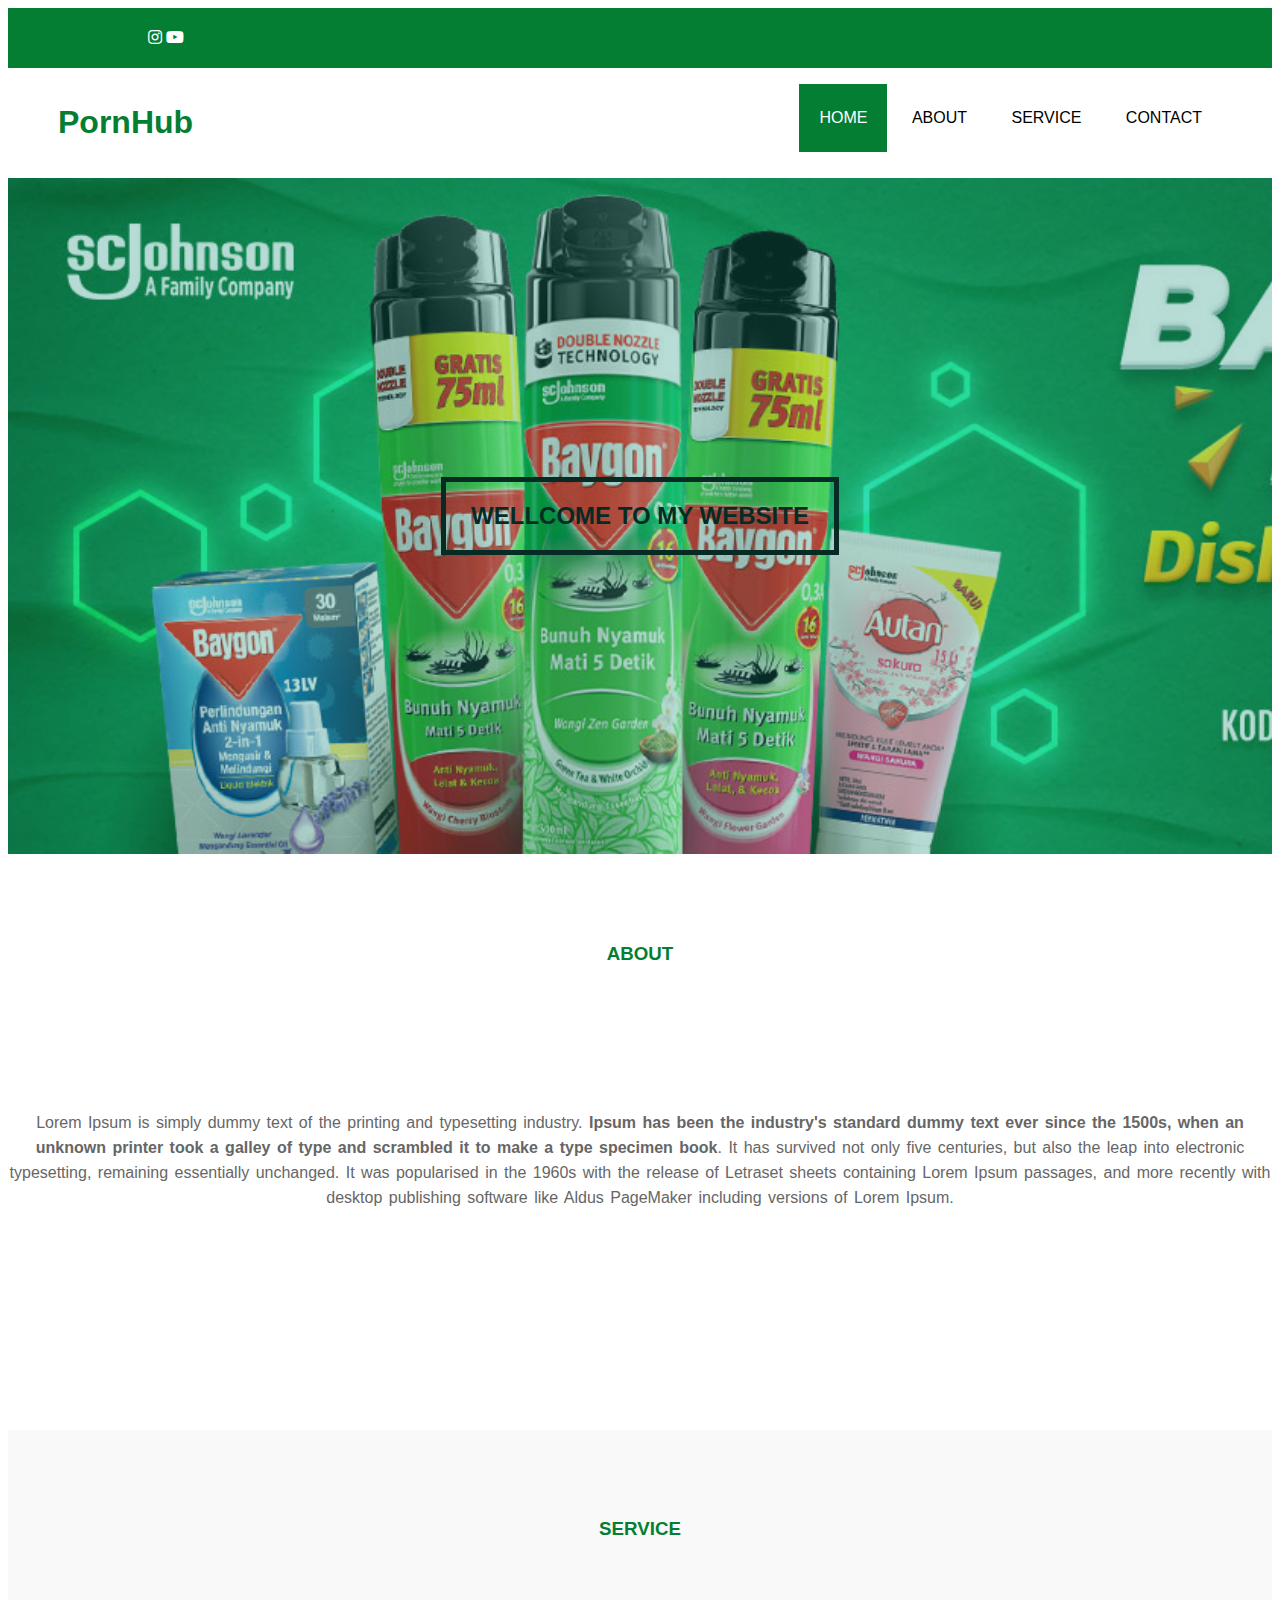
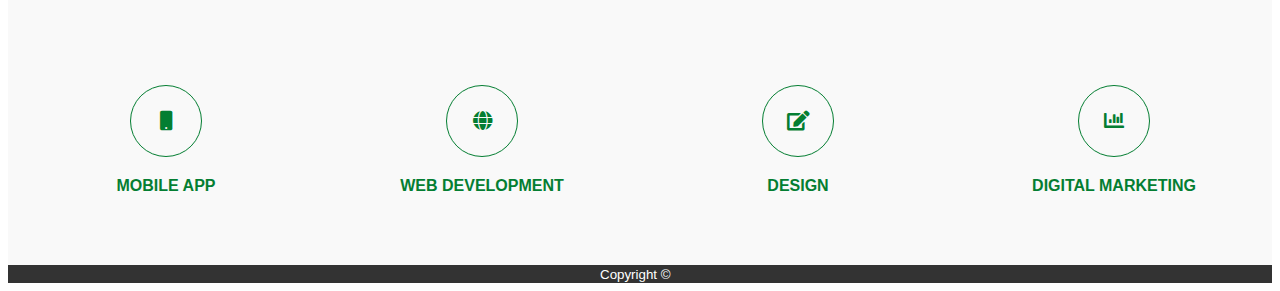
<file: index.html>
<!DOCTYPE html>
<html lang="en">
<head>
    <meta charset="UTF-8">
    <meta http-equiv="X-UA-Compatible" content="IE=edge">
    <meta name="viewport" content="width=device-width, initial-scale=1.0">
    <title>JUNIARTA</title>
    <link rel="stylesheet"  type="text/css"  href="style.css">
    <link rel="stylesheet" type="text/css"  href="https://cdnjs.cloudflare.com/ajax/libs/font-awesome/5.15.3/css/all.min.css">
    <script src="https://code.jquery.com/jquery-3.6.0.min.js" integrity="sha256-/xUj+3OJU5yExlq6GSYGSHk7tPXikynS7ogEvDej/m4=" crossorigin="anonymous"></script>
</head>
<body>

    <!--loader-->
    <div class="bg-loader">
        <div class="loader"></div>
    </div>

    <!--header-->
    <div class="medsos">
        <div class="container">
            <ul>
                <li><a href="https://www.instagram.com/juniartawyn_/"><i class="fab fa-instagram"></i></a></li>
                <li><a href="https://www.youtube.com/channel/UC4bNx5Qn-DQHvNB9AUnYt-g"><i class="fab fa-youtube"></i></a></li>
            </ul>
        </div>
    </div>
    <header>
            <div>
            <h1><a href="index.html">PornHub</a></h1>
            <ul>
                <li class="active"><a href="index.html">HOME</a></li>
                <li><a href="about.html">ABOUT</a></li>
                <li><a href="service.html">SERVICE</a></li>
                <li><a href="contact.html">CONTACT</a></li>
            </ul>
            </div>
    </header>

    <!--banner-->
    <section class="banner">
        <h2>WELLCOME TO MY WEBSITE</h2>
    </section>

    <!--about-->
    <section class="about">
        <div>
            <h3>ABOUT</h3>
            <p class="about">Lorem Ipsum is simply dummy text of the printing and typesetting industry. <strong> Ipsum has been the industry's standard dummy text ever since the 1500s, when an unknown printer took a galley of type and scrambled it to make a type specimen book</strong>. It has survived not only five centuries, but also the leap into electronic typesetting, remaining essentially unchanged. It was popularised in the 1960s with the release of Letraset sheets containing Lorem Ipsum passages, and more recently with desktop publishing software like Aldus PageMaker including versions of Lorem Ipsum.</p>
        </div>
    </section>

    <!--service-->
    <section class="service">
        <div>
            <h3 class="service">SERVICE</h3>
            <div class="box">
                <div class="col-4">
                    <div class="icon"><i class="fas fa-mobile"></i></div>
                    <h4>MOBILE APP</h4>
                </div>
                <div class="col-4">
                    <div class="icon"><i class="fas fa-globe"></i></div>
                    <h4>WEB DEVELOPMENT</h4>
                </div>
                <div class="col-4">
                    <div class="icon"><i class="fas fa-edit"></i></div>
                    <h4>DESIGN</h4>
                </div>
                <div class="col-4">
                    <div class="icon"><i class="fas fa-chart-bar"></i></div>
                    <h4>DIGITAL MARKETING</h4>
                </div>
            </div>
        </div>
    </section>

    <!--footer-->
    <footer>
        <div class="container">
            <small>Copyright &copy;</small>
    </footer>

    <script type="text/javascript">
        $(document).ready(function(){
            $(".bg-loader").hide();
        })

    </script>
</body>
</html>
</file>
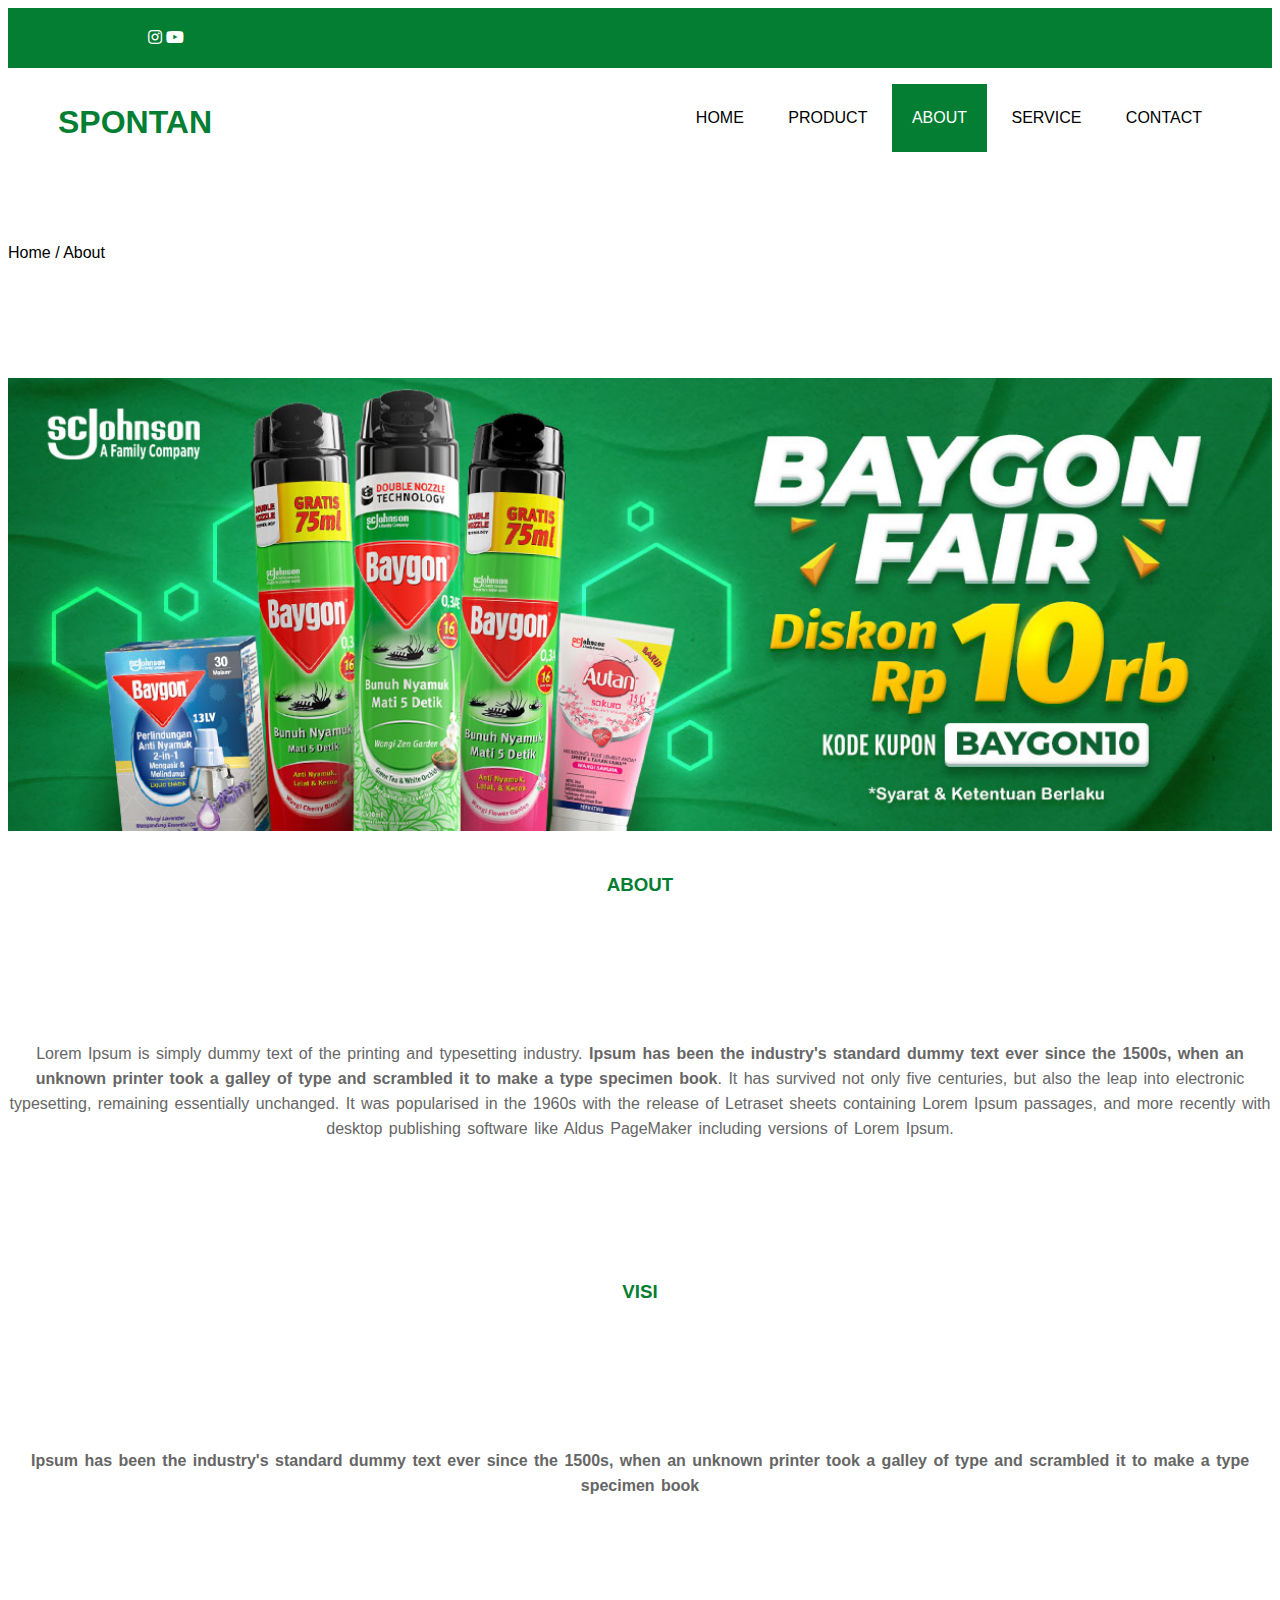
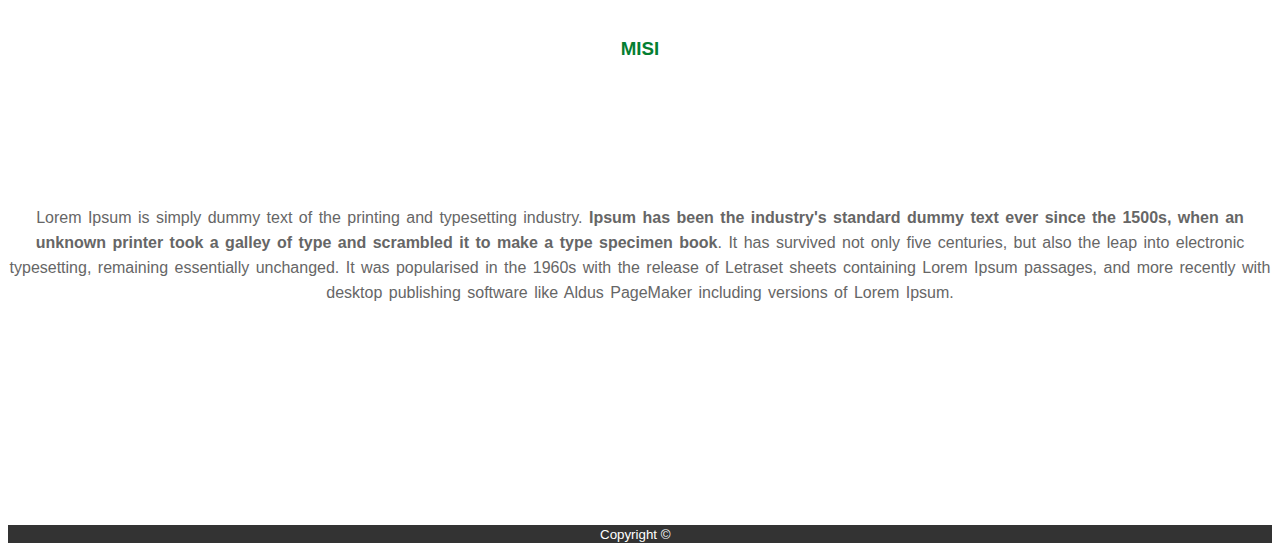
<file: about.html>
<!DOCTYPE html>
<html lang="en">
<head>
    <meta charset="UTF-8">
    <meta http-equiv="X-UA-Compatible" content="IE=edge">
    <meta name="viewport" content="width=device-width, initial-scale=1.0">
    <title>Uhuyy</title>
    <link rel="stylesheet"  type="text/css"  href="style.css">
    <link rel="stylesheet" type="text/css"  href="https://cdnjs.cloudflare.com/ajax/libs/font-awesome/5.15.3/css/all.min.css">
    <script src="https://code.jquery.com/jquery-3.6.0.min.js" integrity="sha256-/xUj+3OJU5yExlq6GSYGSHk7tPXikynS7ogEvDej/m4=" crossorigin="anonymous"></script>
</head>
<body>

    <!--loader-->
    <div class="bg-loader">
        <div class="loader"></div>
    </div>

    <!--header-->
    <div class="medsos">
        <div class="container">
            <ul>
                <li><a href="https://www.instagram.com/juniartawyn_/"><i class="fab fa-instagram"></i></a></li>
                <li><a href="https://www.youtube.com/channel/UC4bNx5Qn-DQHvNB9AUnYt-g"><i class="fab fa-youtube"></i></a></li>
            </ul>
        </div>
    </div>
    <header>
            <div>
            <h1><a href="index.html">SPONTAN</a></h1>
            <ul>
                <li><a href="index.html">HOME</a></li>
                <li><a href="product.html">PRODUCT</a></li>
                <li class="active"><a href="about.html">ABOUT</a></li>
                <li><a href="service.html">SERVICE</a></li>
                <li><a href="contact.html">CONTACT</a></li>
            </ul>
            </div>
    </header>

    <!--label-->
    <section class="label">
        <div>
            <p>Home / About</p>
        </div>
    </section>
    <!--about-->
    <section class="about">
        <div>
            <img src="baygone.jpg" width="100%">
            <h3>ABOUT</h3>
            <p class="about">Lorem Ipsum is simply dummy text of the printing and typesetting industry. <strong> Ipsum has been the industry's standard dummy text ever since the 1500s, when an unknown printer took a galley of type and scrambled it to make a type specimen book</strong>. It has survived not only five centuries, but also the leap into electronic typesetting, remaining essentially unchanged. It was popularised in the 1960s with the release of Letraset sheets containing Lorem Ipsum passages, and more recently with desktop publishing software like Aldus PageMaker including versions of Lorem Ipsum.</p>
            <h3>VISI</h3>
            <p class="about"><strong> Ipsum has been the industry's standard dummy text ever since the 1500s, when an unknown printer took a galley of type and scrambled it to make a type specimen book</strong></p>
            <h3>MISI</h3>
            <p class="about">Lorem Ipsum is simply dummy text of the printing and typesetting industry. <strong> Ipsum has been the industry's standard dummy text ever since the 1500s, when an unknown printer took a galley of type and scrambled it to make a type specimen book</strong>. It has survived not only five centuries, but also the leap into electronic typesetting, remaining essentially unchanged. It was popularised in the 1960s with the release of Letraset sheets containing Lorem Ipsum passages, and more recently with desktop publishing software like Aldus PageMaker including versions of Lorem Ipsum.</p>

        </div>
    </section>
    <!--footer-->
    <footer>
        <div class="container">
            <small>Copyright &copy;</small>
    </footer>

    <script type="text/javascript">
        $(document).ready(function(){
            $(".bg-loader").hide();
        })

    </script>
</body>
</html>
</file>
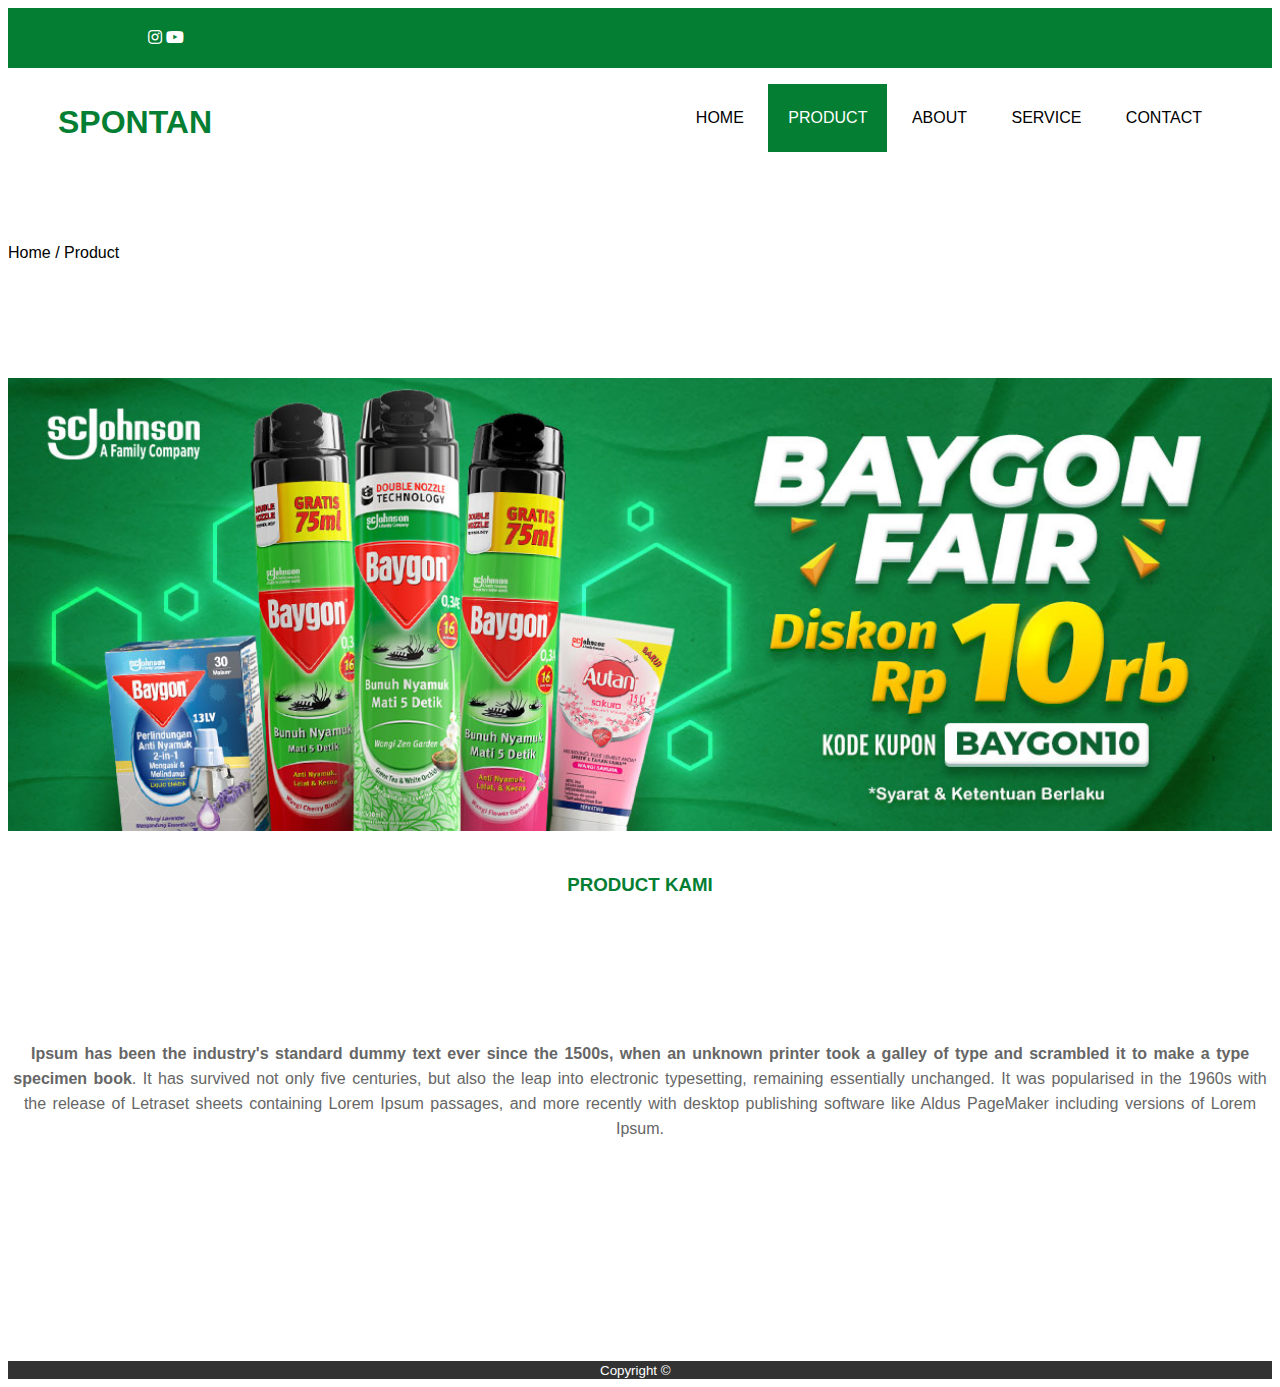
<file: product.html>
<!DOCTYPE html>
<html lang="en">
<head>
    <meta charset="UTF-8">
    <meta http-equiv="X-UA-Compatible" content="IE=edge">
    <meta name="viewport" content="width=device-width, initial-scale=1.0">
    <title>Uhuyy</title>
    <link rel="stylesheet"  type="text/css"  href="style.css">
    <link rel="stylesheet" type="text/css"  href="https://cdnjs.cloudflare.com/ajax/libs/font-awesome/5.15.3/css/all.min.css">
    <script src="https://code.jquery.com/jquery-3.6.0.min.js" integrity="sha256-/xUj+3OJU5yExlq6GSYGSHk7tPXikynS7ogEvDej/m4=" crossorigin="anonymous"></script>
</head>
<body>

    <!--loader-->
    <div class="bg-loader">
        <div class="loader"></div>
    </div>

    <!--header-->
    <div class="medsos">
        <div class="container">
            <ul>
                <li><a href="https://www.instagram.com/juniartawyn_/"><i class="fab fa-instagram"></i></a></li>
                <li><a href="https://www.youtube.com/channel/UC4bNx5Qn-DQHvNB9AUnYt-g"><i class="fab fa-youtube"></i></a></li>
            </ul>
        </div>
    </div>
    <header>
            <div>
            <h1><a href="index.html">SPONTAN</a></h1>
            <ul>
                <li><a href="index.html">HOME</a></li>
                <li class="active"><a href="product.html">PRODUCT</a></li>
                <li><a href="about.html">ABOUT</a></li>
                <li><a href="service.html">SERVICE</a></li>
                <li><a href="contact.html">CONTACT</a></li>
            </ul>
            </div>
    </header>

    <!--label-->
    <section class="label">
        <div>
            <p>Home / Product</p>
        </div>
    </section>
    <!--about-->
    <section class="about">
        <div>
            <img src="baygone.jpg" width="100%">
            <h3>PRODUCT KAMI</h3>
            <p class="about"><strong> Ipsum has been the industry's standard dummy text ever since the 1500s, when an unknown printer took a galley of type and scrambled it to make a type specimen book</strong>. It has survived not only five centuries, but also the leap into electronic typesetting, remaining essentially unchanged. It was popularised in the 1960s with the release of Letraset sheets containing Lorem Ipsum passages, and more recently with desktop publishing software like Aldus PageMaker including versions of Lorem Ipsum.</p>
            

        </div>
    </section>
    <!--footer-->
    <footer>
        <div class="container">
            <small>Copyright &copy;</small>
    </footer>

    <script type="text/javascript">
        $(document).ready(function(){
            $(".bg-loader").hide();
        })

    </script>
</body>
</html>
</file>
<file: style.css>
*{
    color: inherit;
    text-decoration: none;
    font-family: Arial, Helvetica, sans-serif;
}

.medsos {
    padding: 5px 0px;
    background-color: #047E32;
}

.medsos ul li {
    display: inline-block;
    color: white;
}

.container {
    width:  80px;
    margin: 0px 100px;
}

.container::after {
    content: "";
    display: block;
    clear: both;
}

header h1 {

    display: inline-block;
    margin-left: 50px;
    padding: 15px 0px;
    color: #047E32;

}

header ul {

    float: right;
    margin-right: 50px;
}

header ul li {
    display: inline-block;

}

header ul li a {
    padding: 25px 20px;
    display: inline-block;
}

header ul li a:hover {
    background-color: #047E32;
    color: white;
}

.active {
    background-color: #047E32;
    color: white;
}

.banner {
    height: 64vh;
    background-image: url('./baygone.jpg');
    width: 100%;
    background-size: cover;
    align-items: center;
    display: flex;
    position: relative;
    justify-content: center;
}

.banner ::after {
    content: '';
    display: inline-block;
    position: absolute;
    top: 0px;
    left: 0px;
    right: 0px;
    bottom: 0px;
    background-color: rgba(20, 143, 119, 0.3);
}

.banner h2 {
    color: black;
    padding: 20px 25px;
    border: 5px solid black;
    z-index: 1;
}

section {
    padding: 50px 0px;
}

section h3 {
    text-align: center;
    color: #047E32;
    padding: 20px 0px;
    margin-bottom: 25px;
}

.about, .service {
    padding-bottom: 100px;
}

.about p {
    color: #666;
    word-spacing: 2px;
    line-height: 25px;
    padding-top: 100px;
    margin-bottom: 20px;
    text-align: center;
}

.service {
    background-color: #f9f9f9;
}

.box {
    color: #047E32;
    padding-bottom: 100px;
}

.box ::after {
    content: '';
    display: block;
    clear: both;
}

.box .col-4 {
    width: 25%;
    padding: 20px;
    box-sizing: border-box;
    text-align: center;
    float: left;
}

.icon {
    width: 70px;
    height: 70px;
    border: 1px solid;
    border-radius: 50%;
    text-align: center;
    line-height: 70px;
    font-size: 20px;
    margin: 0px auto;
}

.box .col-4 h4 {
    margin: 20px 0px;
    
}

footer {
    padding-bottom: 25px 0px;
    background-color: #333;
    color: #fff;
    display: flex;
    justify-content: center;
    align-items: center;
}

.bg-loader {
    background-color: #eee;
    position: fixed;
    top: 0px;
    left: 0px;
    right: 0px;
    bottom: 0px;
    z-index: 9999;
    display: flex;
    justify-content: center;
    align-items: center;
}

.bg-loader .loader {
    width: 100px;
    height: 100px;
    border: 3px solid #fff;
    border-radius: 50%;
    border-top-color: #047E32;
    border-right-color: #047E32;
    border-bottom-color: #047E32;
    animation: puterin 0.8s linear infinite;
}

@keyframes puterin {
    100% {
        transform: rotate(360deg);
    }
}

@media  screen and (max-width: 768px){
    .container {
        width: 90%;
    }
    header h1 {
        text-align: center;
        float: none;
    }
    header ul {
        text-align: center;
        float: none;
    }
    .box .col-4 {
        width: 100%;
        float: none;
        margin-bottom: 20px;
    }
}
</file>
